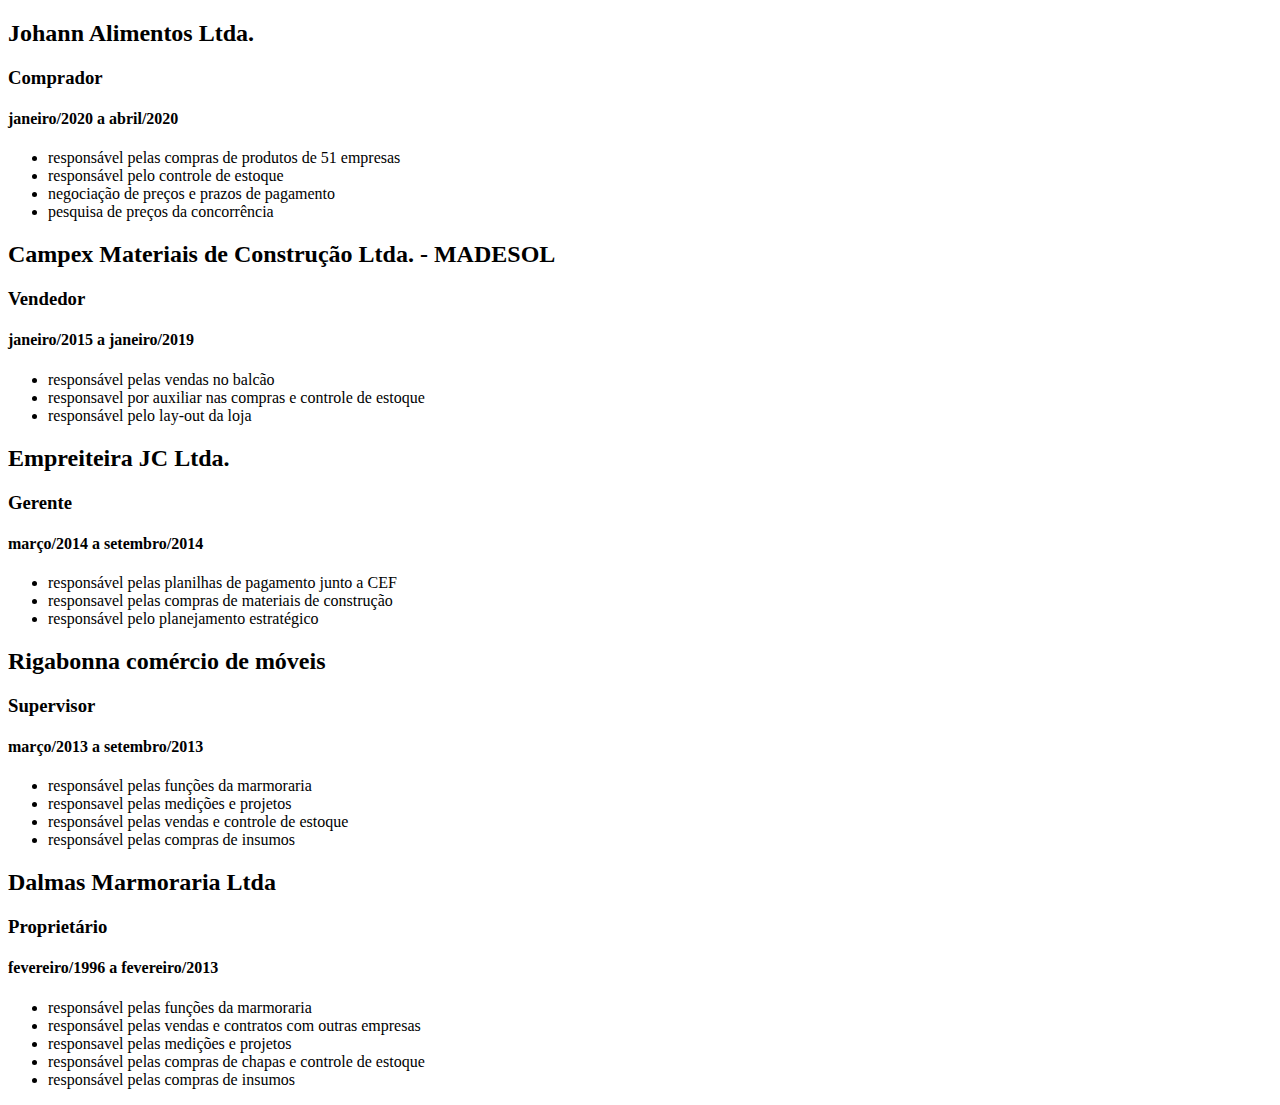
<file: css/projetos.html>
<!DOCTYPE html>
<html lang="en">
<head>
    <meta charset="UTF-8">
    <meta name="viewport" content="width=device-width, initial-scale=1.0">
    <title>Experiência Profiisonal</title>
</head>
<body>
    <div>
        <h2>Johann Alimentos Ltda.</h2>
        <h3>Comprador</h3>
        <h4>janeiro/2020 a abril/2020</h4>
        <ul>
            <li>responsável pelas compras de produtos de 51 empresas</li>
            <li>responsável pelo controle de estoque</li>
            <li>negociação de preços e prazos de pagamento</li>
            <li>pesquisa de preços da concorrência</li>
        </ul>
    </div>

    <div>
        <h2>Campex Materiais de Construção Ltda. - MADESOL</h2>
        <h3>Vendedor</h3>
        <h4>janeiro/2015 a janeiro/2019</h4>
        <ul> 
            <li>responsável pelas vendas no balcão</li>
            <li>responsavel por auxiliar nas compras e controle de estoque</li>
            <li>responsável pelo lay-out da loja</li>
        </ul>
    </div>

    <div>
        <h2>Empreiteira JC Ltda.</h2>
        <h3>Gerente</h3>
        <h4>março/2014 a setembro/2014</h4>
        <ul>
            <li>responsável pelas planilhas de pagamento junto a CEF</li>
            <li>responsavel pelas compras de materiais de construção </li>
            <li>responsável pelo planejamento estratégico</li>
        </ul>
    </div>

    <div>
        <h2>Rigabonna comércio de móveis</h2>
        <h3>Supervisor</h3>
        <h4>março/2013 a setembro/2013</h4>
        <ul>
            <li>responsável pelas funções da marmoraria</li>
            <li>responsavel pelas medições e projetos</li>
            <li>responsável pelas vendas e controle de estoque</li>
            <li>responsável pelas compras de insumos</li>
        </ul>
    </div>

    <div>
        <h2>Dalmas Marmoraria Ltda</h2>
        <h3>Proprietário</h3>
        <h4>fevereiro/1996 a fevereiro/2013</h4>
        <ul>
            <li>responsável pelas funções da marmoraria</li>
            <li>responsável pelas vendas e contratos com outras empresas</li>
            <li>responsavel pelas medições e projetos</li>
            <li>responsável pelas compras de chapas e controle de estoque</li>
            <li>responsável pelas compras de insumos</li>
        </ul>
    </div>

</body>
</html>
</file>
